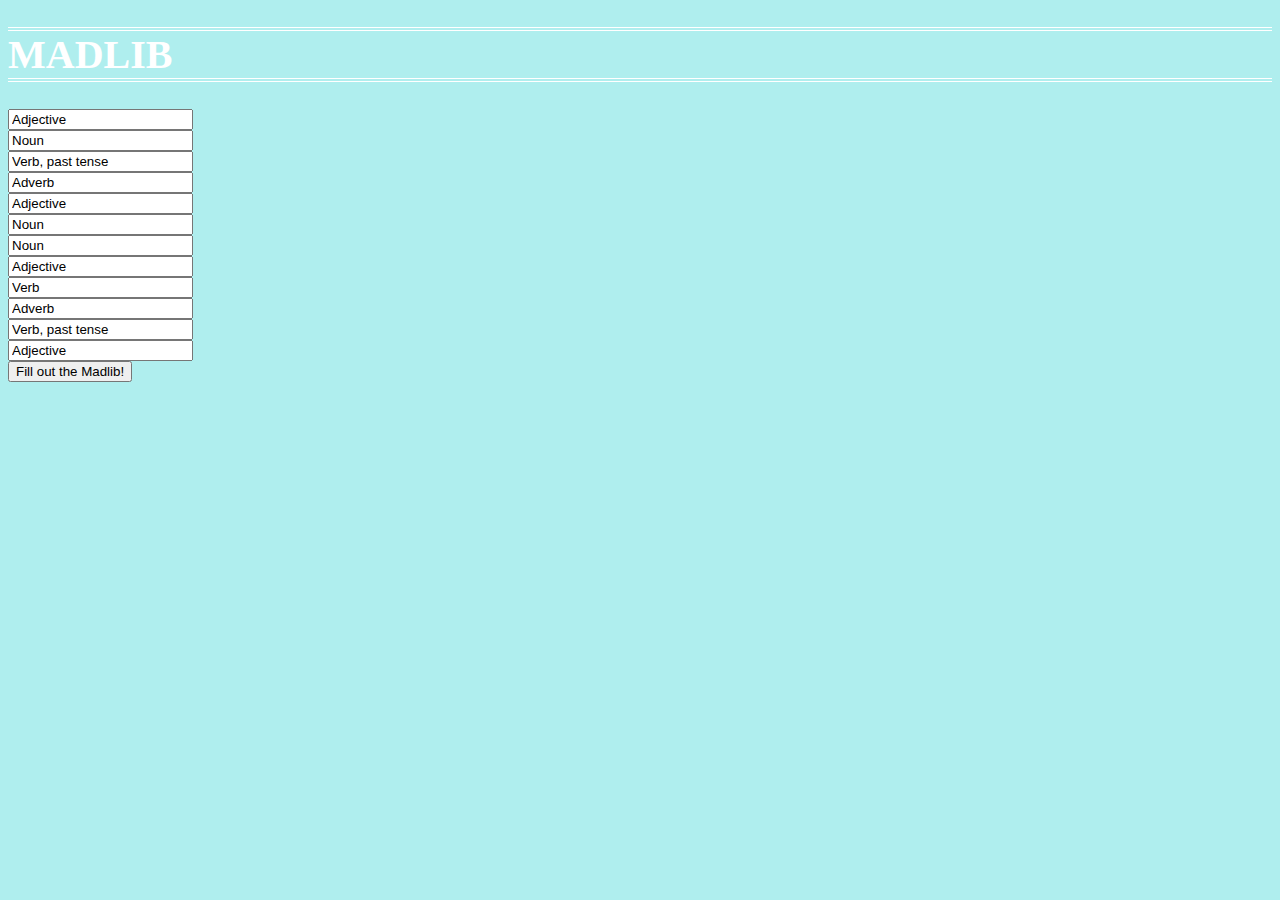
<file: w3d1/project/index.html>
<!DOCTYPE html>
<html>
<head>
	<title></title>
	<link rel="stylesheet" type="text/css" href="sources.css">
</head>
<body>
	<h1 id="header"> MADLIB </h1>
	<p id="para"> </p>
	<div id="Output"> 
		<div id="Header">
			<p id="para"> </p>
		</div>
	</div>

	<div id="input">
		<input type="text" id="text1" value="Adjective"> 
		<br>
		<input type="text" id="text2" value="Noun">
		<br>
		<input type="text" id="text3" value="Verb, past tense">
		<br>
		<input type="text" id="text4" value="Adverb">
		<br>
		<input type="text" id="text5" value="Adjective">
		<br>
		<input type="text" id="text6" value="Noun">
		<br>
		<input type="text" id="text7" value="Noun">
		<br>
		<input type="text" id="text8" value="Adjective">
		<br>
		<input type="text" id="text9" value="Verb">
		<br>
		<input type="text" id="text10" value="Adverb">
		<br>
		<input type="text" id="text11" value="Verb, past tense">
		<br>
		<input type="text" id="text12" value="Adjective">
		<br>
		<script type="text/javascript" src="apps.js"></script>
		<button id="butt" onclick="fillInBlank()">Fill out the Madlib!</button>
	</div>
</body>
</html>
</file>
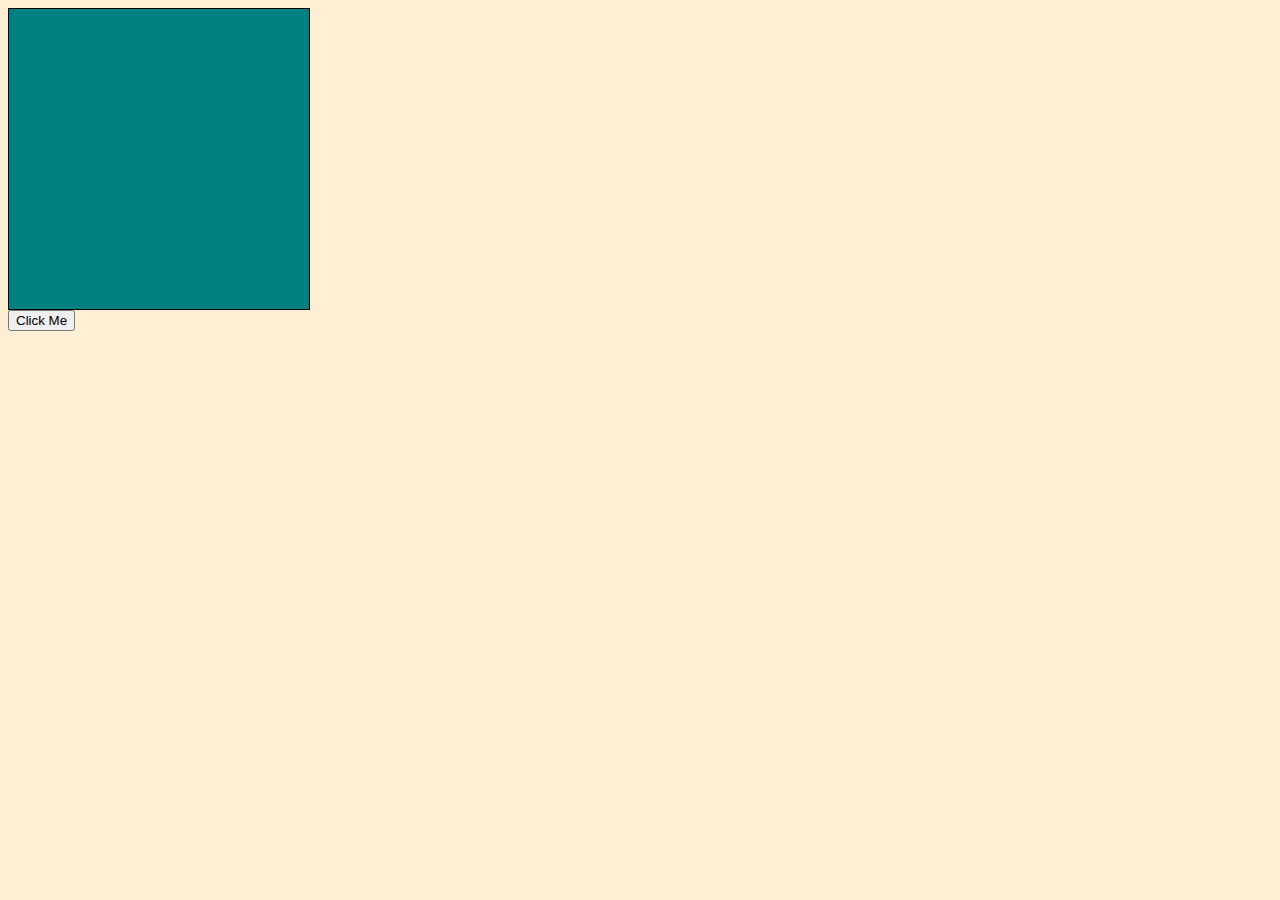
<file: w3d2/do_now/index.html>
<!DOCTYPE html>
<html>
<head>
	<title></title>
	<link rel="stylesheet" type="text/css" href="styles.css">
</head>
<body>
	<div id="box"></div>
	<button onclick="clicky()">Click Me</button>
	<p id="counter"></p>
	<script type="text/javascript" src="scripts.js"></script>
</body>
</html>
</file>
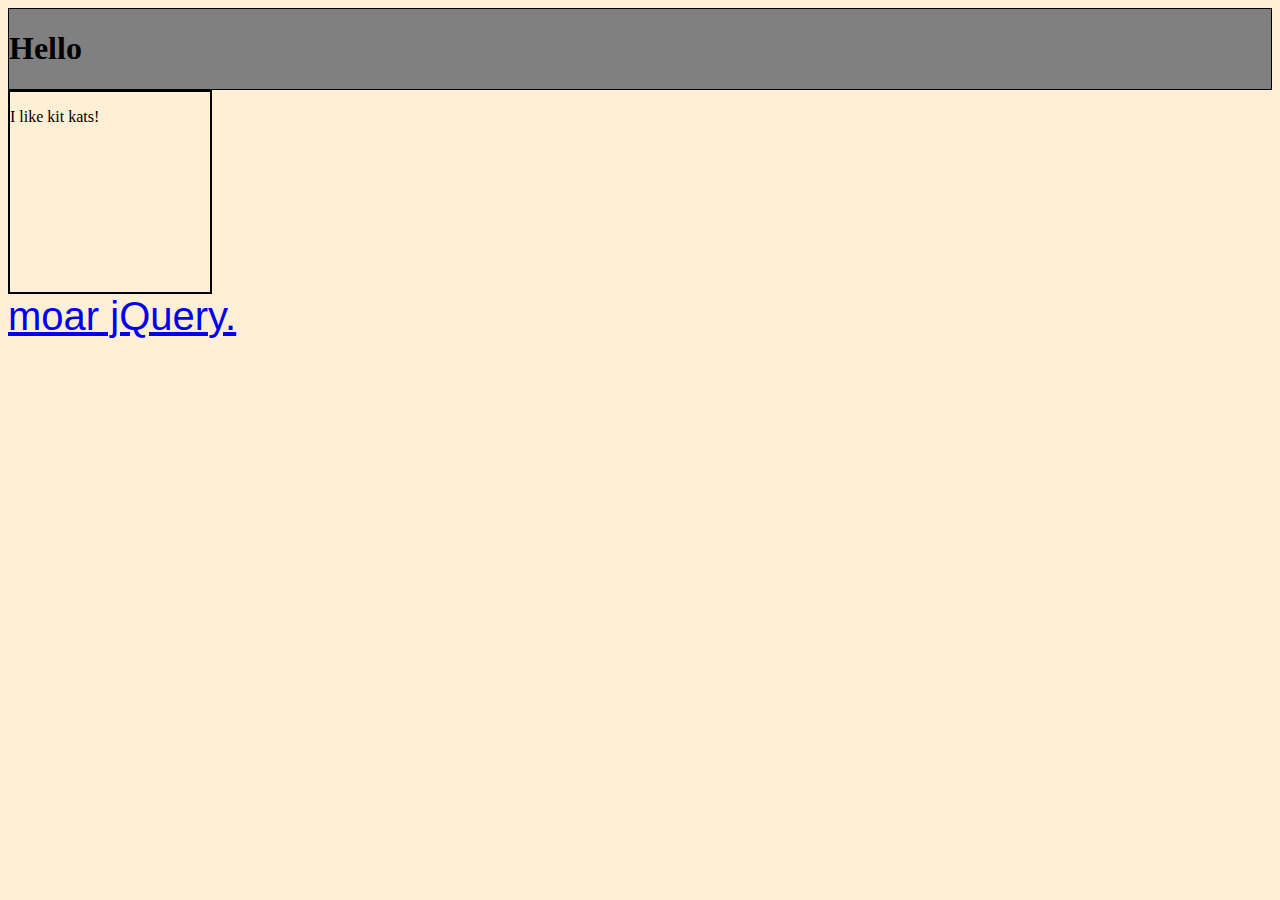
<file: w3d2/lecture/index.html>
<!DOCTYPE html>
<html>
<head>
	<title>jQuery stuff</title>
	<script src="https://ajax.googleapis.com/ajax/libs/jquery/3.2.1/jquery.min.js"></script>
	<link rel="stylesheet" type="text/css" href="css/styles.css">
</head>
<body>
	<div id="section-one">
		<h1>Hello</h1>
	</div>
	<div class="box">
		<p>I like kit kats!</p>
	</div>
	<a href="https://oscarotero.com/jquery/">moar jQuery.</a>
	<script type="text/javascript" src="js/scripts.js"></script>
</body>
</html>
</file>
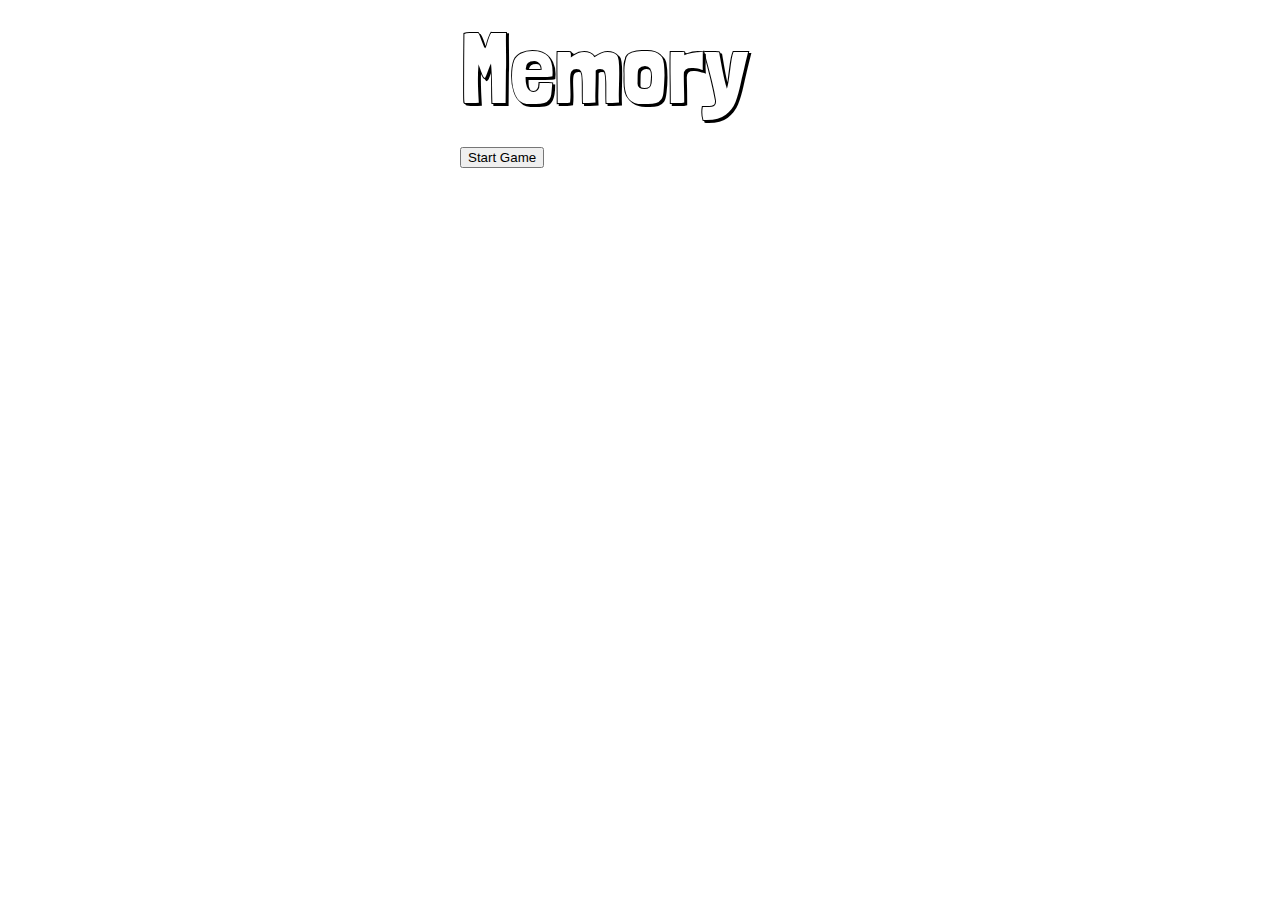
<file: w3d2/mini_proj/index.html>
<!DOCTYPE html>
<html lang="en">
<head>
	<meta charset="UTF-8">
	<title>Memory</title>
	<link rel="stylesheet" href="css/style.css">
</head>
<body>
	<div id="content">
		<div id="header">
			<div id="title">Memory</div>
		</div>
		<button>Start Game</button>
		<div id="game">
			<!-- append your cards here -->
		</div>
		<div id="info"></div>
	</div>
	<script type="text/javascript" src="js/app.js"></script>
</body>
</html>
</file>
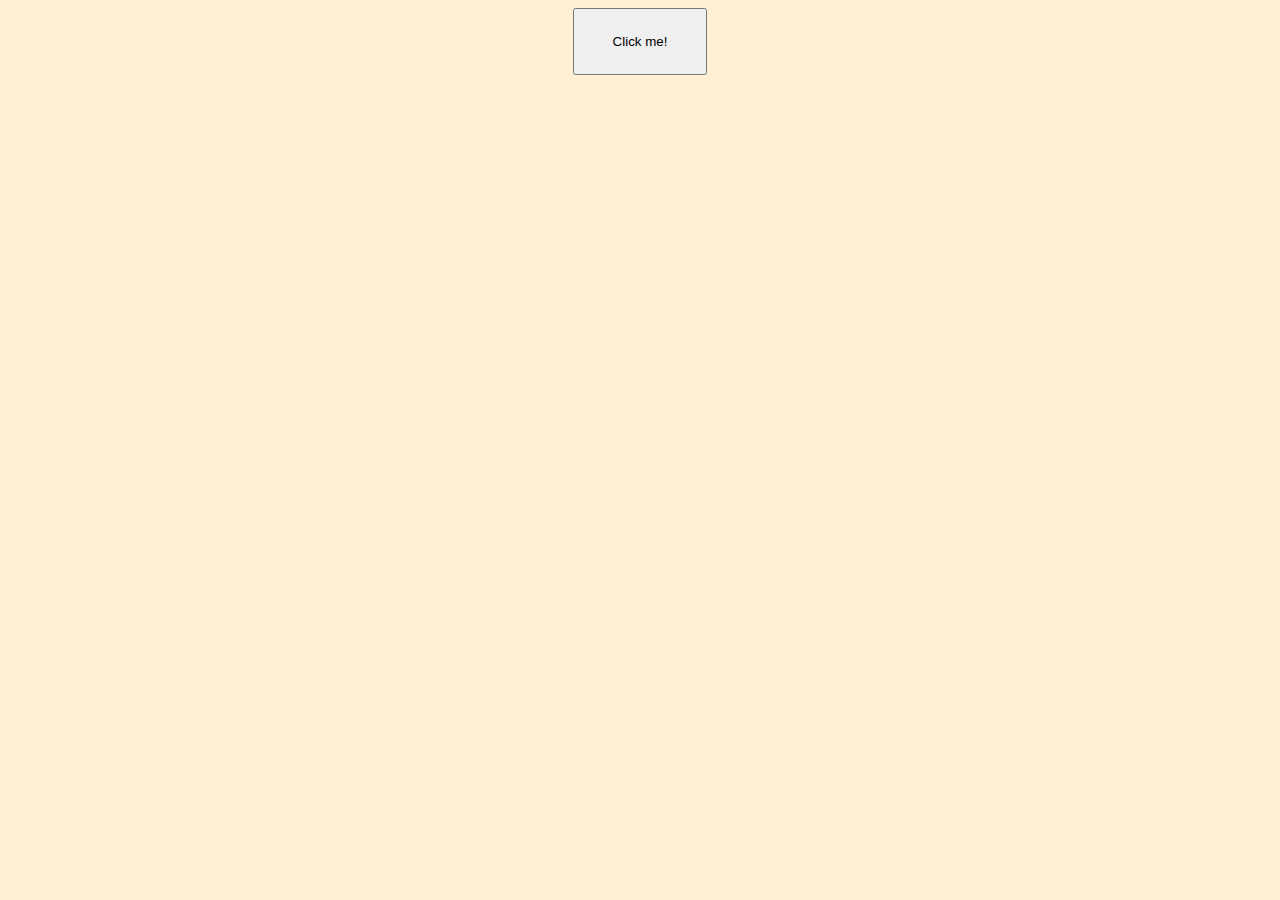
<file: w3d3/do_now/index.html>
<!DOCTYPE html>
<html>
<head>
	<title></title>
	<link rel="stylesheet" type="text/css" href="css/styles.css">
</head>
<body>
	<button id="button">Click me!</button>
	<script type="text/javascript" src="scripts/scripts.js"></script>
</body>
</html>
</file>
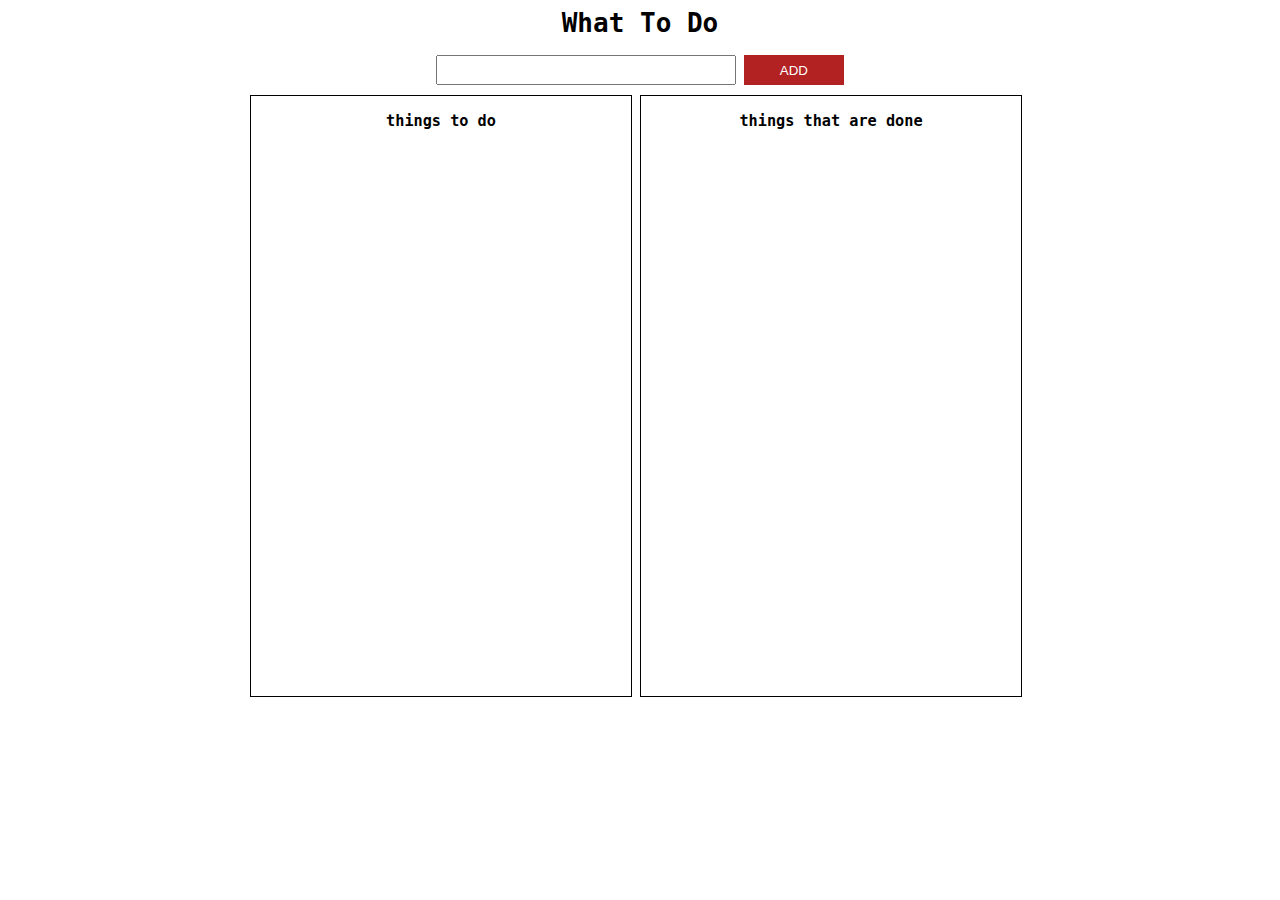
<file: w3d4/to_do/index.html>
<html>
<head>
	<title>To Do</title>
	<link rel="stylesheet" type="text/css" href="css/style.css">
	<script src="https://code.jquery.com/jquery-2.2.3.min.js"></script>
</head>
<body>

	<div id="container">

		<div id="header">
			<h1>What To Do</h1>
		</div>

		<div id="input-container">
			<input id="input-box" type="text"></input>
			<button id="submit">ADD</button>
		</div>

		<div id="to-do-list">
			<h3>things to do</h3>
		</div>

		<div id="completed">
			<h3>things that are done</h3>
		</div>

	</div>

	<script type="text/javascript" src="js/app.js"></script>
</body>
</html>
</file>
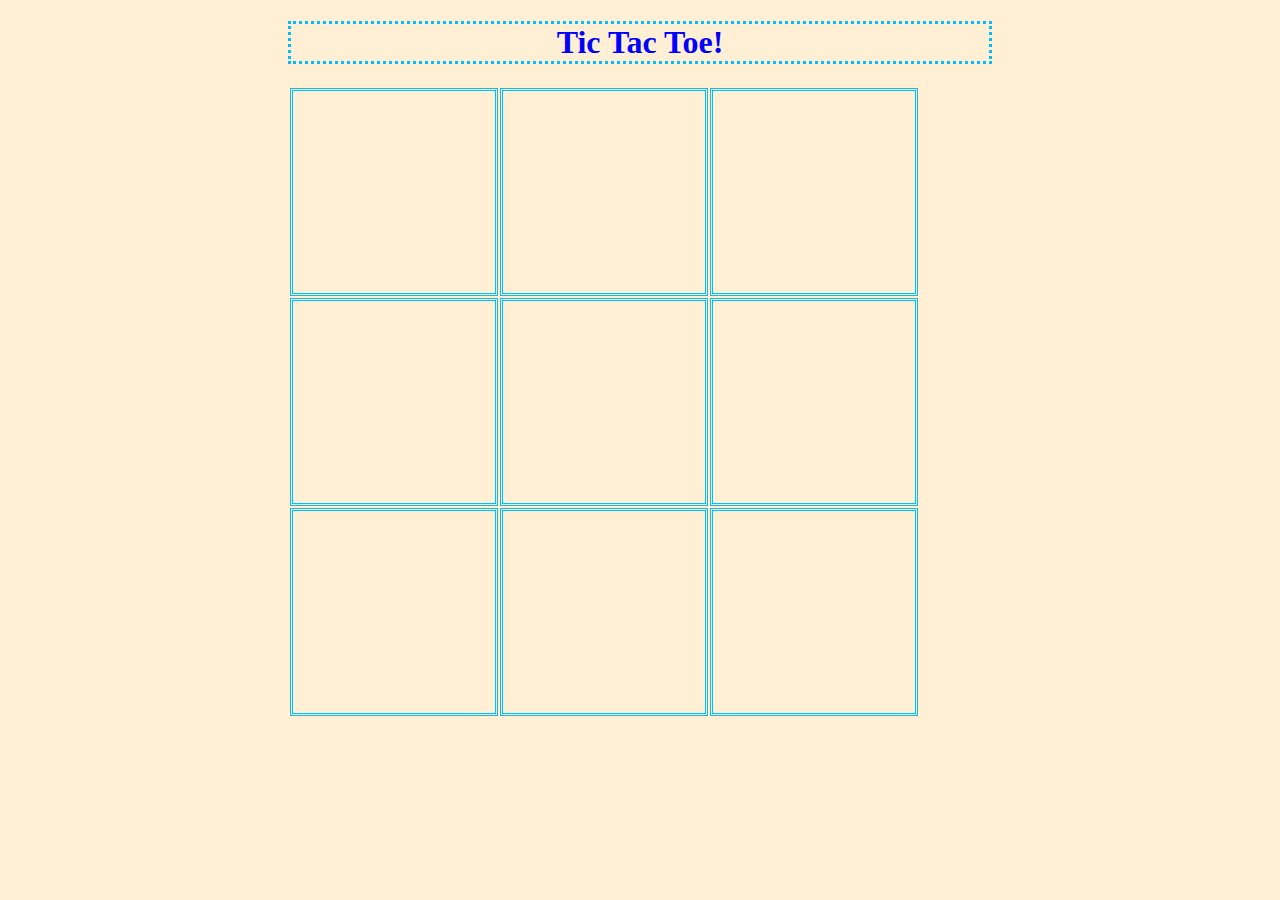
<file: w3d5/tic-tac-toe/index.html>
<!DOCTYPE html>
<html>
<head>	
	<link rel="stylesheet" type="text/css" href="css/styles.css">
	<script src="https://code.jquery.com/jquery-2.2.3.min.js"></script>
	<script type="text/javascript" src="js/app.js"></script>
	<title>Tic Tac Toe!</title>
</head>
<body>
	<h1 id="header">Tic Tac Toe!</h1>
	<div>
		<table>
			<tbody>
				<tr>
					<td id="a1"></td>
					<td id="a2"></td>
					<td id="a3"></td>
				</tr>
				<tr>
					<td id="b1"></td>
					<td id="b2"></td>
					<td id="b3"></td>
				</tr>
				<tr>
					<td id="c1"></td>
					<td id="c2"></td>
					<td id="c3"></td>
				</tr>
			</tbody>
		</table>
	</div>
</body>
</html>
</file>
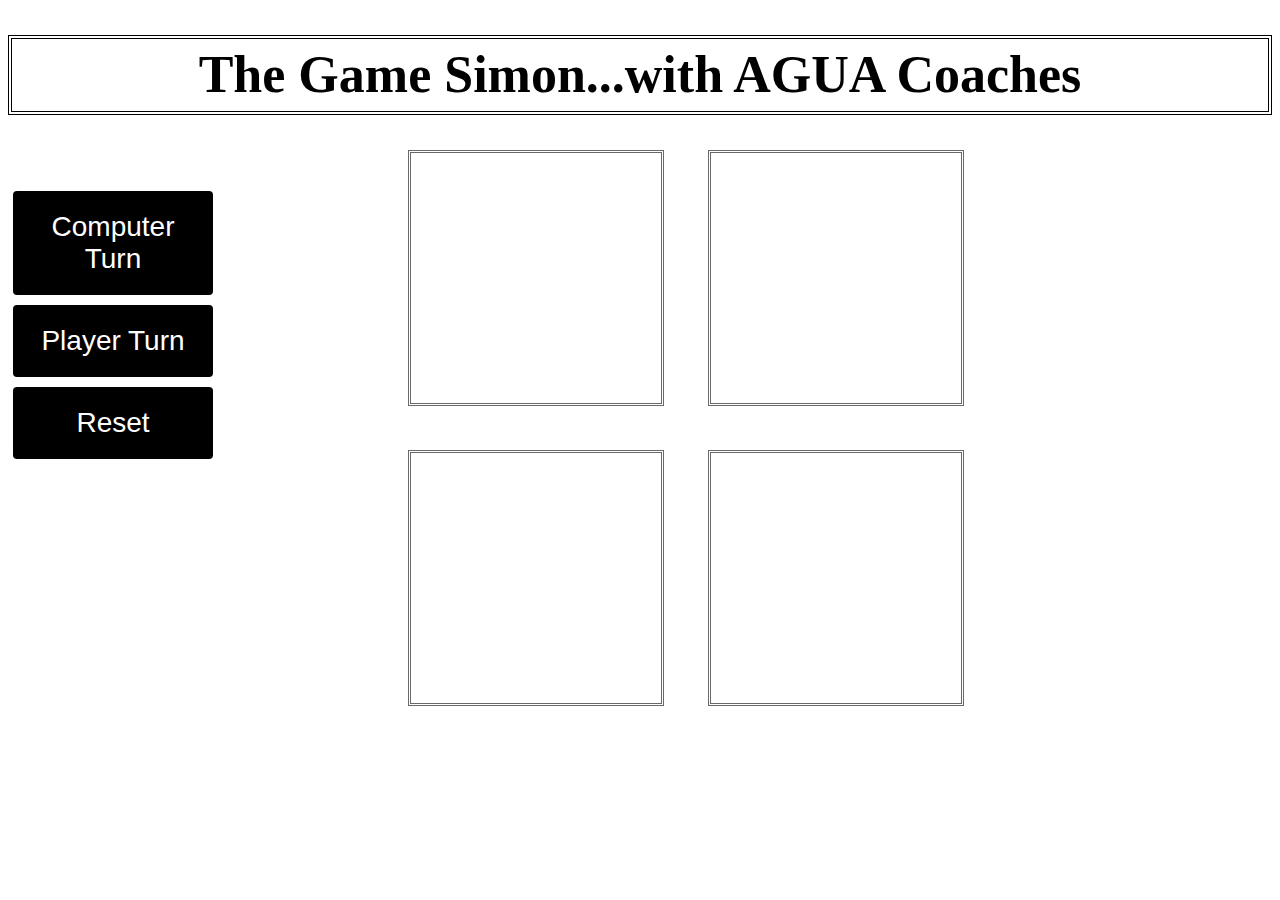
<file: w4d1/main_proj/index.html>
<!DOCTYPE html>
<html>
<head>
	<title>Simon with AGUA Coaches</title>
		<script type="text/javascript" src="https://ajax.googleapis.com/ajax/libs/jquery/3.2.1/jquery.min.js"></script>
	<link rel="stylesheet" type="text/css" href="css/styles.css">
</head>
<body>
	<h1 id="header">The Game Simon...with AGUA Coaches</h1>
<div id="ya">
<!-- 
        <table>
            <tbody>
                <tr> -->
 		            <div id="firstId" class="box"></div>
                    <div id="secondId" class="box"></div>
           <!--      </tr>

                <tr> -->
                    <div id="thirdId" class="box"></div>
                	<div id="fourthId" class="box"></div>

  <!--               </tr>
            </tbody>
        </table> -->
        </div>
<br>
	<br>
	<script type="text/javascript" src="js/scripts.js"></script>
</body>
</html>
</file>
<file: w3d1/project/sources.css>
body {
	background-color: PaleTurquoise;
}
#header {
	font-family: avenir;
	font-size: 40px;
	border: 4px double white;
	color: white;
	border-right: 400px;
	border-left: 400px;
}

#input {
	border: 1 px solid white;
}
#para {
	color: white;
	font-size: 20px;
}
</file>
<file: w3d2/do_now/styles.css>
body{
	background-color: papayawhip;
}
div#box{
	height: 300px;
	width: 300px;
	border: 1px solid black;
	background-color: teal;
}
</file>
<file: w3d2/lecture/css/styles.css>
body{
	background-color: papayawhip;
}
#section-one{
	border: 1px solid black;
	background-color: grey;
}
.box{
	border: 2px solid black;
	width: 200px;
	height: 200px;
	background-color: 'purple';
}
a{
	font-family: "Helvetica";
	font-size: 40px;
}
</file>
<file: w3d2/mini_proj/css/style.css>
@import url(http://fonts.googleapis.com/css?family=Londrina+Shadow);
@import url(http://fonts.googleapis.com/css?family=Mystery+Quest);

body {
  background: url(http://subtlepatterns.com/images/transp_bg.png);
}
#content {
  margin: 0 auto;
  width: 360px;
}

#header {
  margin-bottom: 20px;
}

#title {
  font-family: 'Londrina Shadow', cursive;
  font-size: 100px;
}

button {
  margin-bottom: 20px;
}

.row {
  clear: both;
}

.column {
  border: 1px solid #595139;
  float: left;
  font-family: 'Londrina Shadow', cursive;
  font-size: 50px;
  height: 65px;
  margin: 5px;
  text-align: center;
  vertical-align: middle;
  width: 50px;
  transition: background-color 2s;
}

.column:hover {
  background-color: #A6977B;
}

/* when two cards match apply this class to them*/
.found {
  background-color: #595139;
  color: #FFFFFF;
}

#info {
  font-family: 'Londrina Shadow', cursive;
  font-size: 50px;
}

/* apply to every card when the user wins */
.won {
  background-color: #F2F0CE;
  border: 1px solid #83A603;
  color: #83A603;
}

#timer {
  font-family: 'Mystery Quest', cursive;
  font-size: 20px;
}
</file>
<file: w3d3/do_now/css/styles.css>
body{
	background-color: papayawhip;
	text-align: center;
}

#button{
	height: 5em;
	width: 10em;
	font-family: "Helvetica";
}
</file>
<file: w3d4/to_do/css/style.css>
/*uncomment to see div layout*/
/*div {
	border: 1px solid firebrick;
}*/
p, li{
	margin-top: 10px;
	font-size: 20px;
}

body {
	font-family: monospace;
}

#container {
	width: 800px; height: 730px;
	margin: 0 auto;
}

#header {
	text-align: center;
}

#input-container {
	text-align: center;
}

#input-box {
	height: 30px; width: 300px;
}

#submit {
	height: 30px; width: 100px;
	border: none;
	background-color: firebrick;
	color: white;
}

#to-do-list, #completed {
	position: absolute;
	display: inline-block;
	margin-left: 10px;
	margin-top: 10px;
	text-align: center;

}

#to-do-list {
	width: 380px; height: 600px; 
	border: 1px solid black;

}

#completed {
	width: 380px; height: 600px; 
	margin-left: 400px;
	border: 1px solid black;
}

ul#list-thing{
	margin: 0;
	padding: 0;
	list-style-type: none;
}
</file>
<file: w3d5/tic-tac-toe/css/styles.css>
body{
	background-color: papayawhip;
	margin: auto;
	width: 55%;
}
#header {
	text-align: center;
	color: blue;
	border: 3px dotted DeepSkyBlue;
}
td {
	margin-left: 200px;
	border: 3px double DeepSkyBlue;
	height: 200px;
	width: 200px;
}
td:hover {
	background-color: PaleTurquoise;
}
#xs {
	font-size: 70px;
	color: DeepSkyBlue;
	text-align: center;
}
#ys {
	font-size: 70px;
	color: DeepSkyBlue;
	text-align: center;
}
</file>
<file: w4d1/main_proj/css/styles.css>
body {
	background-color: white;
}
#header {
	font-family: 'Raleway',sans-serif;
	font-size: 52px; font-weight: 800; line-height: 72px;
	text-align: center;
	border: 4px double black;
	font-family: 'Trocchi';
	color: black;
}

/*div{
	background-repeat: no-repeat;
	background-size: cover;
}*/
#ya {
	margin-left: 300px;
}
div#firstId{
	background: url('https://www.asphaltgreen.org/images/uploads/posts/David_Rodriguez_300x325.jpg');
		background-repeat: no-repeat;
	background-size: cover;
	display: inline-block;
	margin-left: 100px;
	margin-top: 0px;
border: 3px double DimGray;
	height: 250px;
	width: 250px;
	font-size: 70px;
	color: DimGray;
	position: fixed;

}
div#secondId{
	background: url('http://cdnak1.psbin.com/img/mw=150/mh=227/cr=n/d=vjsfs/ttao642z2x5s0ljx.jpg');
		background-repeat: no-repeat;
	background-size: cover;
display: inline-block;
margin-top: 0px;
margin-left: 400px;
border: 3px double DimGray;
	height: 250px;
	width: 250px;
	font-size: 70px;
	color: DimGray;
	position: fixed;
}
div#thirdId{
	background: url('https://www.asphaltgreen.org/images/uploads/posts/Ian_Cervone.jpg');
		background-repeat: no-repeat;
	background-size: cover;
display: inline-block;
margin-left: 100px;
margin-top: 300px;
border: 3px double DimGray;
	height: 250px;
	width: 250px;
	font-size: 70px;
	color: DimGray;
	position: fixed;
}

div#fourthId{
	background: url('https://media.licdn.com/mpr/mpr/shrinknp_200_200/p/3/000/114/290/3df0d52.jpg');	
		background-repeat: no-repeat;
	background-size: cover;
display: inline-block;
margin-left: 400px;
margin-top: 300px;
border: 3px double DimGray;
	height: 250px;
	width: 250px;
	font-size: 70px;
	color: DimGray;
	position: fixed;
}

.button {
  display: inline-block;
  border-radius: 4px;
  background-color: black;
  border: none;
  color: white;
  text-align: center;
  font-size: 28px;
  padding: 20px;
  width: 200px;
  transition: all 0.5s;
  cursor: pointer;
  margin: 5px;
}

.button span {
  cursor: pointer;
  display: inline-block;
  position: relative;
  transition: 0.5s;
}

.button span:after {
  content: '\00bb';
  position: absolute;
  opacity: 0;
  top: 0;
  right: -20px;
  transition: 0.5s;
}

.button:hover span {
  padding-right: 25px;
}

.button:hover span:after {
  opacity: 1;
  right: 0;
}
</file>
